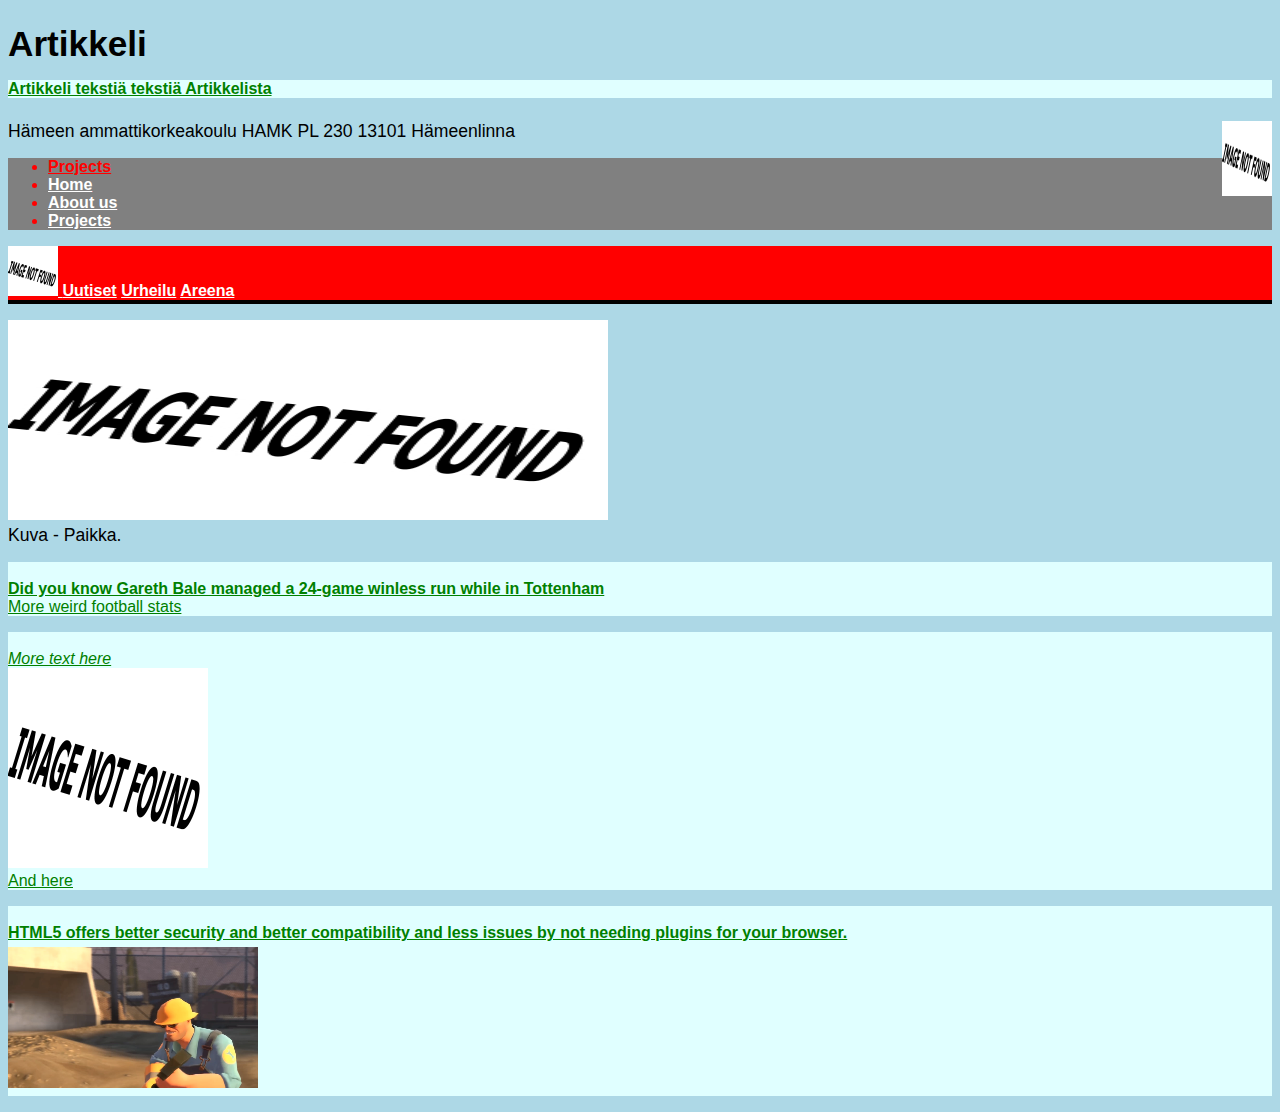
<file: index.html>
<!DOCTYPE html>
      <html>
      <head>
 <meta charset="utf-8">
 <title>Tehtävä1</title>
<meta name="author" content="Pasi">
<meta name="description" content="Metadata description">
  <link rel="stylesheet" href="styles.css">	      
<article>
<h1>Artikkeli
<p>Artikkeli tekstiä
 tekstiä Artikkelista
</h1>
<img src="kuva.jpg" width="50" height="75" style="float:right ;" alt="Nope.avi">
</article>   
      <style>
      body {
        background-color:;
      }
      h1 {
	color:;
        
      }


      </style>
      </head>
      <body>
	      
	      <adress>Hämeen ammattikorkeakoulu HAMK PL 230 13101 Hämeenlinna </adress>
<h2>  <ul>

<li>Projects</li>
  <li><a href="index.html"> Home </li>
  <li><a href="aboutus.html">About us</li>
  <li><a href="projects.html">Projects</li>
</ul> </h2>
<h3><a href="https://www.yle.fi/uutiset";><img src="kuva.jpg"width="50" height="50" > <a href="https://www.yle.fi/uutiset">Uutiset</a> <a href="https://www.yle.fi/urheilu">Urheilu</a> <a href="https://www.areena.yle.fi/tv">Areena</a> </h3>	 
	
	
<img src="kuva.jpg" width="600" height="200">
	<figcaption>Kuva - Paikka.</figcaption>
<p>	
 <br><b> Did you know Gareth Bale managed a 24-game winless run while in Tottenham</b> </br> 
 More weird football stats <br>
 
</p>


<p>
	<br><i>More text here</i></br>
<img src="kuva.jpg" width="200 height="50">
	<br><u>And here</u></br>

</p>
<p>	
 <b><br> HTML5 offers better security and better compatibility and less issues by not needing plugins for your browser.  </b></br>
 <video width="250" height="150" autoplay >
  <source src="nope.mp4" type="video/mp4" >
</video> 	
	      </p>
	 </body>
      </html>
</file>
<file: styles.css>
body {
  background-color: lightblue;
  color: black;
  font-family: arial;
  font-size: 110%;
}
p {
  background-color: lightcyan;
  color:green;
  font-size: 16px;
  text-decoration: underline;
}
h3 {
  background-color: red;
  color:white;
   font-size: 16px;
border-bottom :  4px solid black;
  
}
h2 {
  background-color: grey;
  color:red;
  font-size: 16px;
  text-decoration: underline;
}
   
a:link, a:visited {
  background-color: transparent;
  color: white;
 
}

a:hover, a:active {
  background-color: purple;
}
</file>
